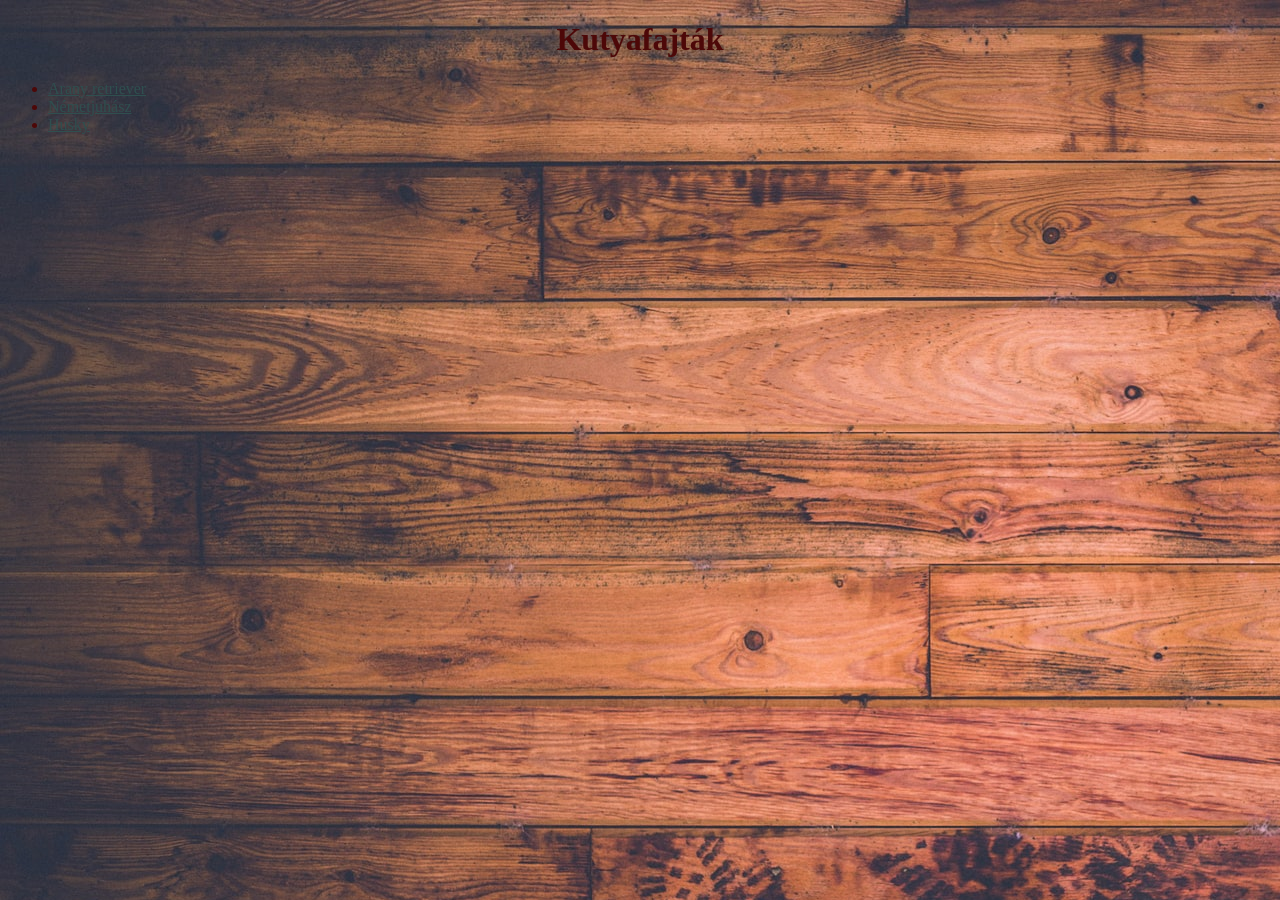
<file: index.html>
<!DOCTYPE html>
<html lang="hu">
<head>
    <meta charset="UTF-8">
    <meta name="viewport" content="width=device-width, initial-scale=1.0">
    <title>Kutyafajták</title>
    <link rel="stylesheet" href="css/style.css">
</head>
<body>
    <h1>Kutyafajták</h1>

    <ul id="kutyaoldal">
        <li><a href="golden-retriever.html">Arany retriever</a></li>
        <li><a href="dogs/german-shepherd.html">Németjuhász</a></li>
        <li><a href="husky.html">Husky</a></li>
    </ul>
    
</body>
</html>
</file>
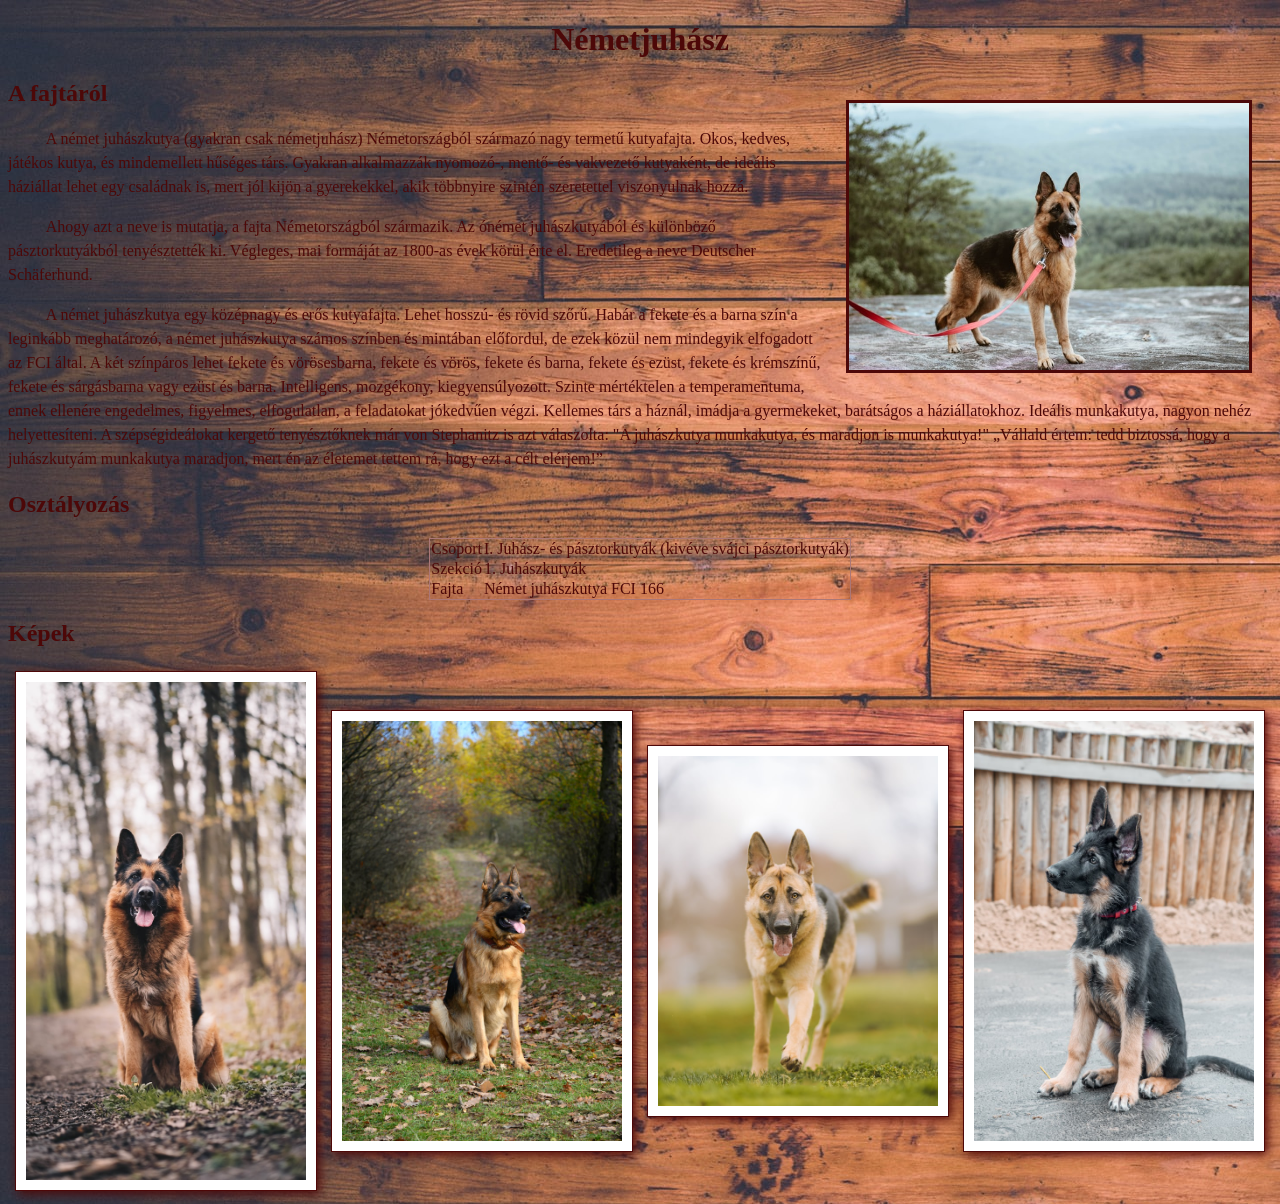
<file: german-shepherd.html>
<!DOCTYPE html>
<html lang="hu">

<head>
    <meta charset="UTF-8">
    <meta name="viewport" content="width=device-width, initial-scale=1.0">
    <title>Németjuhász</title>
    <link rel="stylesheet" href="css/style.css">
</head>

<body>
    
    <main id="kutyaoldal">
        <h1>Németjuhász</h1>
        <img class="minikep" src="img/dogs/german-shepherd/katelyn-macmillan-bvMUtFN0mIE-unsplash.jpg" alt="Németjuhász" title="Németjuhász pórázon">

        <h2>A fajtáról</h2>

        <p>A német juhászkutya (gyakran csak németjuhász) Németországból származó nagy termetű kutyafajta. Okos, kedves,
        játékos kutya, és mindemellett hűséges társ. Gyakran alkalmazzák nyomozó-, mentő- és vakvezető kutyaként, de
        ideális háziállat lehet egy családnak is, mert jól kijön a gyerekekkel, akik többnyire szintén szeretettel
        viszonyulnak hozzá.</p>

        <p>Ahogy azt a neve is mutatja, a fajta Németországból származik. Az ónémet juhászkutyából és különböző
        pásztorkutyákból tenyésztették ki. Végleges, mai formáját az 1800-as évek körül érte el. Eredetileg a neve
        Deutscher Schäferhund.</p>

        <p>A német juhászkutya egy középnagy és erős kutyafajta. Lehet hosszú- és rövid szőrű. Habár a fekete és a barna
        szín a leginkább meghatározó, a német juhászkutya számos színben és mintában előfordul, de ezek közül nem
        mindegyik elfogadott az FCI által. A két színpáros lehet fekete és vörösesbarna, fekete és vörös, fekete és
        barna, fekete és ezüst, fekete és krémszínű, fekete és sárgásbarna vagy ezüst és barna. Intelligens, mozgékony,
        kiegyensúlyozott. Szinte mértéktelen a temperamentuma, ennek ellenére engedelmes, figyelmes, elfogulatlan, a
        feladatokat jókedvűen végzi. Kellemes társ a háznál, imádja a gyermekeket, barátságos a háziállatokhoz. Ideális
        munkakutya, nagyon nehéz helyettesíteni. A szépségideálokat kergető tenyésztőknek már von Stephanitz is azt
        válaszolta: "A juhászkutya munkakutya, és maradjon is munkakutya!" „Vállald értem: tedd biztossá, hogy a
        juhászkutyám munkakutya maradjon, mert én az életemet tettem rá, hogy ezt a célt elérjem!”</p>

        <h2>Osztályozás</h2>

        <table>
            <tr>
                <td>Csoport</td>
                <td>I. Juhász- és pásztorkutyák (kivéve svájci pásztorkutyák)</td>
            </tr>
            <tr>
                <td>Szekció</td>
                <td>1. Juhászkutyák</td>
            </tr>
            <tr>
                <td>Fajta</td>
                <td>Német juhászkutya FCI 166</td>
            </tr>
        </table>

        <h2>Képek</h2>

<div class="kepek">
    <img class="kep" src="img/dogs/german-shepherd/anna-dudkova-Ce2FZDbx2T0-unsplash.jpg" alt="">
    <img class="kep" src="img/dogs/german-shepherd/jana-ohajdova-IqF8B95ZFfs-unsplash.jpg" alt="">
    <img class="kep" src="img/dogs/german-shepherd/reba-spike-mGlycNv80Uk-unsplash.jpg" alt="">
    <img class="kep" src="img/dogs/german-shepherd/vitamina-poleznova-2lVDdshknXI-unsplash.jpg" alt="">
</div>
    </main>

</body>

</html>
</file>
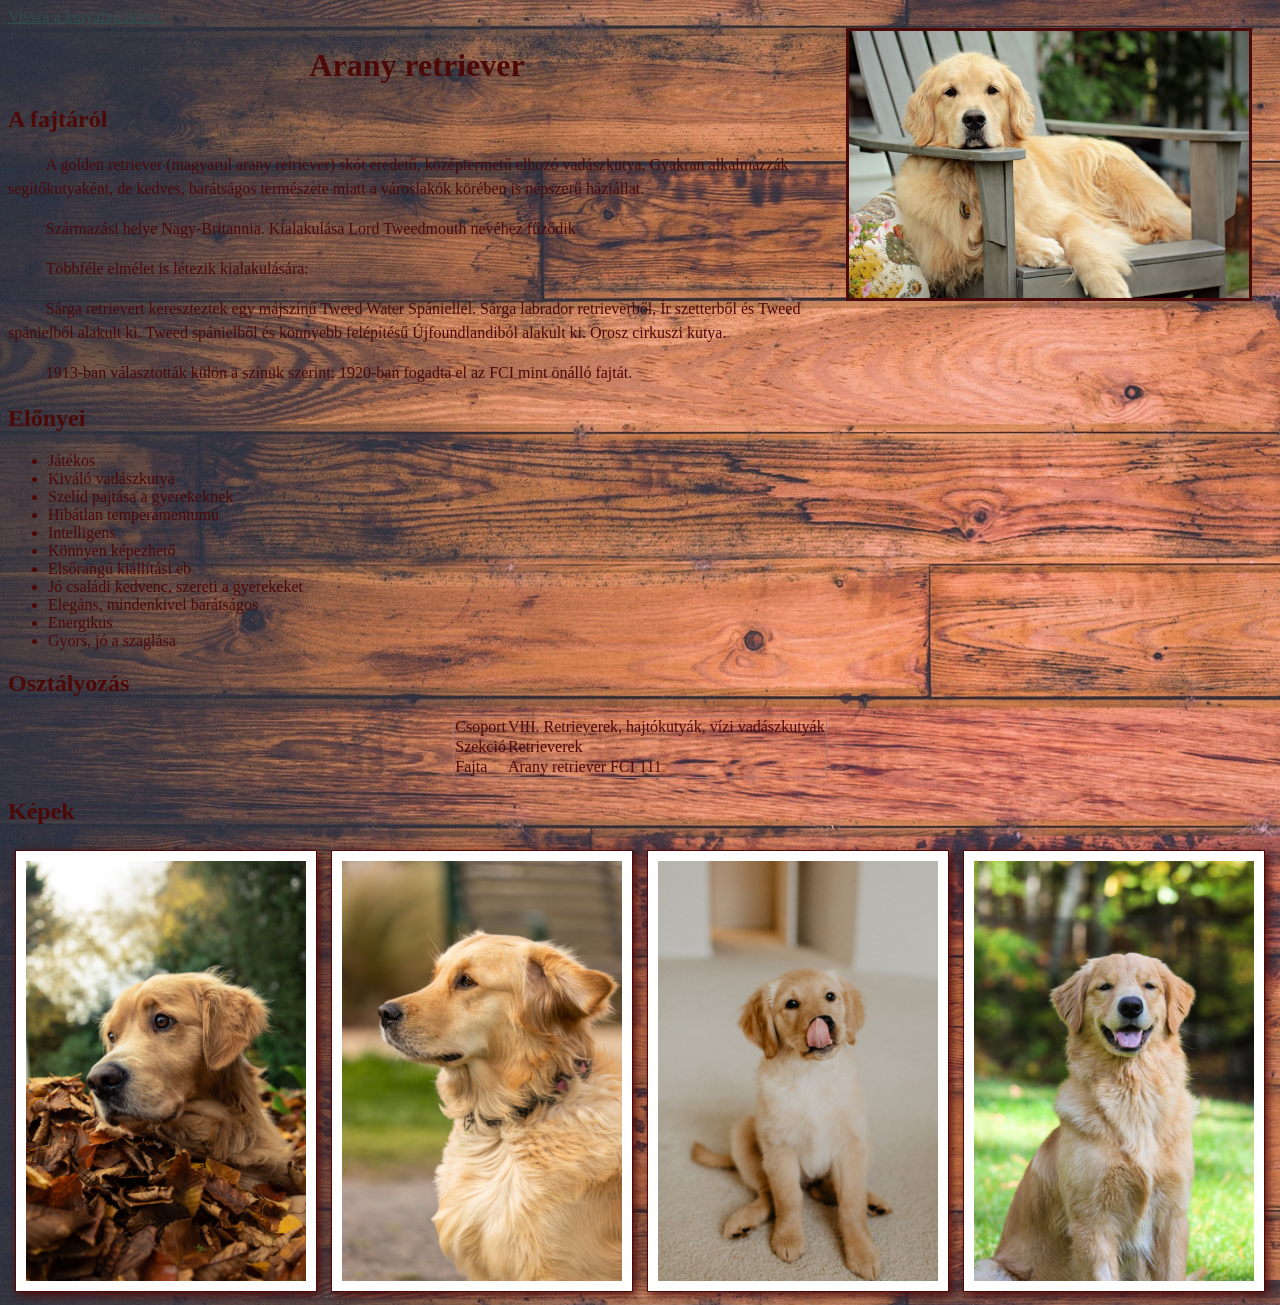
<file: golden-retriever.html>
<!DOCTYPE html>
<html lang="hu">

<head>
    <meta charset="UTF-8">
    <meta name="viewport" content="width=device-width, initial-scale=1.0">
    <title>Arany retriever</title>
    <link rel="stylesheet" href="css/style.css">
</head>

<body>
<img class="minikep" src="./img/dogs/golden-retriever/david-moynihan-BT_QM4CpnNE-unsplash.jpg" alt="Egy arany retriever
fekszik a széken" title="Arany retriever">


    <main id="kutyaoldal">
        <a href="http://index.html">Vissza a kutyafajtákhoz.</a>

        <h1>Arany retriever</h1>
        <h2>A fajtáról</h2>

        <p>A golden retriever (magyarul arany retriever) skót eredetű, középtermetű elhozó vadászkutya. Gyakran
            alkalmazzák segítőkutyaként, de kedves, barátságos természete miatt a városlakók körében is népszerű háziállat.</p>

        <p> Származási helye Nagy-Britannia. Kialakulása Lord Tweedmouth nevéhez fűződik</p>

        <p> Többféle elmélet is létezik kialakulására:</p>

        <p> Sárga retrievert kereszteztek egy májszínű Tweed Water Spániellel.
            Sárga labrador retrieverből, Ír szetterből és Tweed spánielből alakult ki.
            Tweed spánielből és könnyebb felépítésű Újfoundlandiból alakult ki.
            Orosz cirkuszi kutya.</p>

        <p>1913-ban választották külön a színük szerint; 1920-ban fogadta el az FCI mint önálló fajtát.</p>

        <h2>Előnyei</h2>

        <ul>
            <li>Játékos</li>
            <li>Kiváló vadászkutya</li>
            <li>Szelíd pajtása a gyerekeknek</li>
            <li>Hibátlan temperamentumú</li>
            <li>Intelligens</li>
            <li>Könnyen képezhető</li>
            <li>Elsőrangú kiállítási eb</li>
            <li>Jó családi kedvenc, szereti a gyerekeket</li>
            <li>Elegáns, mindenkivel barátságos</li>
            <li>Energikus</li>
            <li>Gyors, jó a szaglása</li>

        </ul>


        <h2>Osztályozás</h2>
        <table>

            <tr>
                <td>Csoport</td>
                <td>VIII. Retrieverek, hajtókutyák, vízi vadászkutyák</td>
            </tr>
            <tr>
                <td>Szekció </td>
                <td>Retrieverek</td>
            </tr>
            <tr>
                <td>Fajta</td>
                <td>Arany retriever FCI 111</td>
            </tr>

        </table>


        <h2>Képek</h2>

<div class="kepek">

<img class="kep" src="./img/dogs/golden-retriever/hugo-lamacq-mXa-47dLsrA-unsplash.jpg" alt="">
<img class="kep" src="./img/dogs/golden-retriever/mitchell-luo-f0Y_FDt0xJo-unsplash.jpg" alt="">
<img class="kep" src="./img/dogs/golden-retriever/olga-andreyanova-XeOO8ir_YHs-unsplash.jpg" alt="">
<img class="kep" src="./img/dogs/golden-retriever/shayna-douglas-rFao8fcvTdY-unsplash.jpg" alt="">

</div>


    </main>





</body>

</html>
</file>
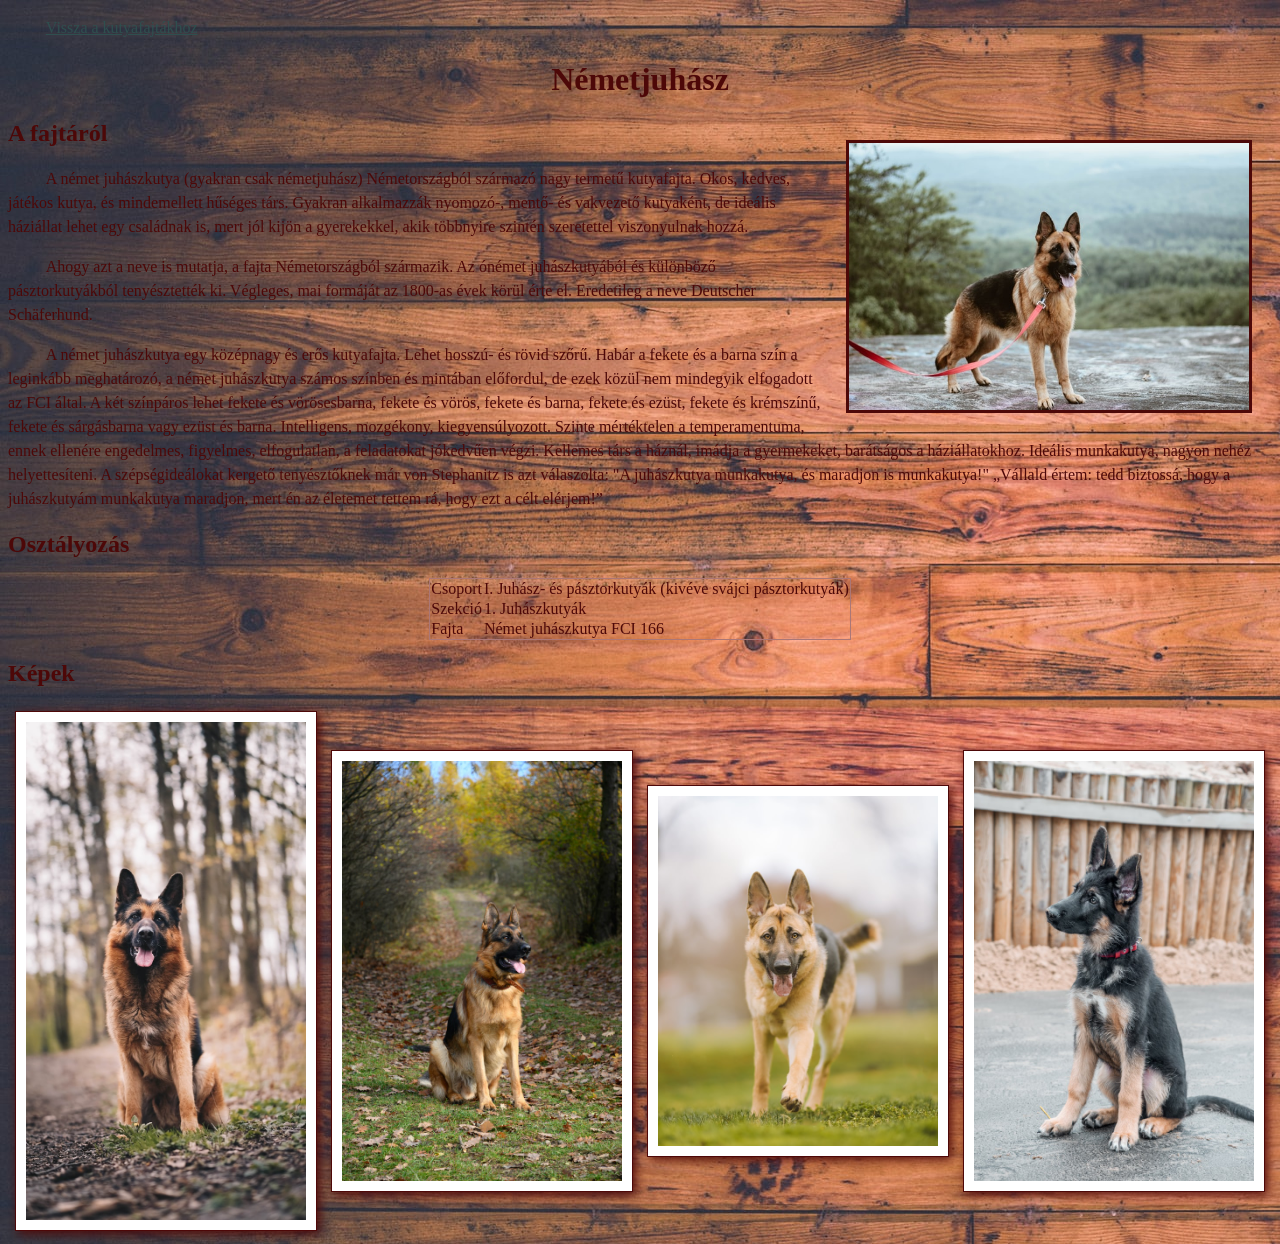
<file: dogs/german-shepherd.html>
<!DOCTYPE html>
<html lang="hu">

<head>
    <meta charset="UTF-8">
    <meta name="viewport" content="width=device-width, initial-scale=1.0">
    <title>Németjuhász</title>
    <link rel="stylesheet" href="../css/style.css">
</head>

<body>
    
    <main id="kutyaoldal">
        <p><a href="../index.html">Vissza a kutyafajtákhoz</a></p>
        <h1>Németjuhász</h1>
        <img class="minikep" src="../img/dogs/german-shepherd/katelyn-macmillan-bvMUtFN0mIE-unsplash.jpg" alt="Németjuhász" title="Németjuhász pórázon">

        <h2>A fajtáról</h2>

        <p>A német juhászkutya (gyakran csak németjuhász) Németországból származó nagy termetű kutyafajta. Okos, kedves,
        játékos kutya, és mindemellett hűséges társ. Gyakran alkalmazzák nyomozó-, mentő- és vakvezető kutyaként, de
        ideális háziállat lehet egy családnak is, mert jól kijön a gyerekekkel, akik többnyire szintén szeretettel
        viszonyulnak hozzá.</p>

        <p>Ahogy azt a neve is mutatja, a fajta Németországból származik. Az ónémet juhászkutyából és különböző
        pásztorkutyákból tenyésztették ki. Végleges, mai formáját az 1800-as évek körül érte el. Eredetileg a neve
        Deutscher Schäferhund.</p>

        <p>A német juhászkutya egy középnagy és erős kutyafajta. Lehet hosszú- és rövid szőrű. Habár a fekete és a barna
        szín a leginkább meghatározó, a német juhászkutya számos színben és mintában előfordul, de ezek közül nem
        mindegyik elfogadott az FCI által. A két színpáros lehet fekete és vörösesbarna, fekete és vörös, fekete és
        barna, fekete és ezüst, fekete és krémszínű, fekete és sárgásbarna vagy ezüst és barna. Intelligens, mozgékony,
        kiegyensúlyozott. Szinte mértéktelen a temperamentuma, ennek ellenére engedelmes, figyelmes, elfogulatlan, a
        feladatokat jókedvűen végzi. Kellemes társ a háznál, imádja a gyermekeket, barátságos a háziállatokhoz. Ideális
        munkakutya, nagyon nehéz helyettesíteni. A szépségideálokat kergető tenyésztőknek már von Stephanitz is azt
        válaszolta: "A juhászkutya munkakutya, és maradjon is munkakutya!" „Vállald értem: tedd biztossá, hogy a
        juhászkutyám munkakutya maradjon, mert én az életemet tettem rá, hogy ezt a célt elérjem!”</p>

        <h2>Osztályozás</h2>

        <table>
            <tr>
                <td>Csoport</td>
                <td>I. Juhász- és pásztorkutyák (kivéve svájci pásztorkutyák)</td>
            </tr>
            <tr>
                <td>Szekció</td>
                <td>1. Juhászkutyák</td>
            </tr>
            <tr>
                <td>Fajta</td>
                <td>Német juhászkutya FCI 166</td>
            </tr>
        </table>

        <h2>Képek</h2>

<div class="kepek">
    <img class="kep" src="../img/dogs/german-shepherd/anna-dudkova-Ce2FZDbx2T0-unsplash.jpg" alt="">
    <img class="kep" src="../img/dogs/german-shepherd/jana-ohajdova-IqF8B95ZFfs-unsplash.jpg" alt="">
    <img class="kep" src="../img/dogs/german-shepherd/reba-spike-mGlycNv80Uk-unsplash.jpg" alt="">
    <img class="kep" src="../img/dogs/german-shepherd/vitamina-poleznova-2lVDdshknXI-unsplash.jpg" alt="">
</div>
    </main>

</body>

</html>
</file>
<file: css/style.css>
body {
background-image: url("../img/background/keith-misner-h0Vxgz5tyXA-unsplash.jpg");
color: #4d0808;

}

h1 {
    text-align: center;

}

a:link {
    color: darkslategray;

}

table {
    border: 1px solid #aa7777;
    padding: 0.5rem;
    border-collapse: collapse;
    margin: 0 auto;
}

.minikep{
    float: right;
    width: 400px;
    margin: 20px;
    border: 3px solid #4d0808;
}

p {
line-height: 1.5;
text-indent: 1cm;
}

.kepek {
text-align: center;
display: flow-root;

}

.kep {
    width: 280px;
    vertical-align: middle;
    background-color: white;
    padding: 10px;
margin: 5px;
border: 1px solid #4d0808;
box-shadow: 3px 3px 10px #4d0808;

}
</file>
